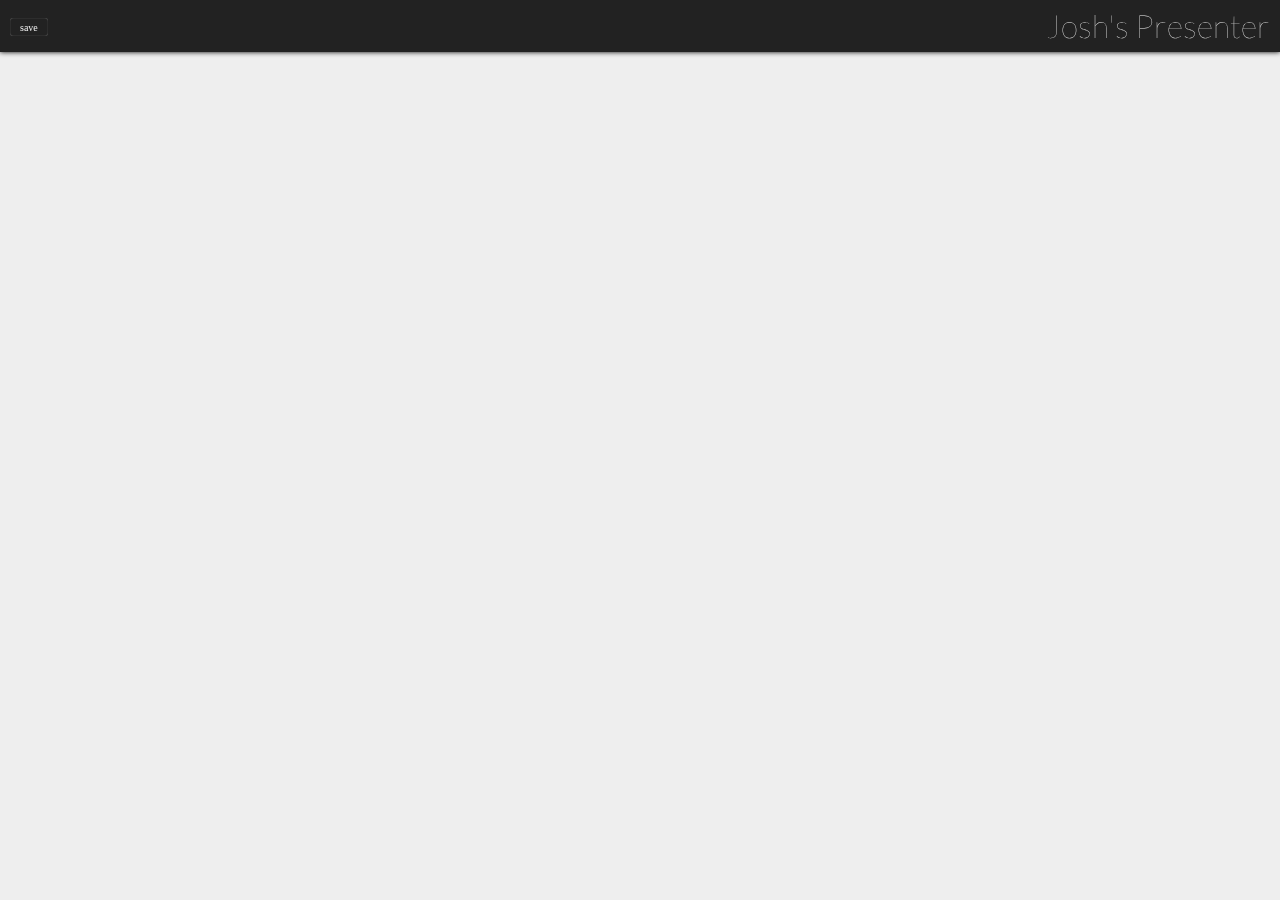
<file: apache/controller.html>
<html>
<head>

<title>Josh's Node App</title>

<link rel="stylesheet" href="css/site.css" />
<link rel="stylesheet" href="css/controller.css" />

<script type="text/html" id="template">
	<div class="left-side">
		<a href="javascript:;" class="button" data-value="live">live</a>
		<a href="javascript:;" class="button" data-value="solo">solo</a>
		<select data-value="type">
			<option>title</option>
			<option>point</option>
			<option>content</option>
			<option>verse</option>
			<option>note</option>
			<option>music</option>
			<option>countdown</option>
		</select>
		<a href="javascript:;" class="button" data-action="insert-below">+&darr;</a>
		<a href="javascript:;" class="button" data-action="remove">-</a>
		<a href="javascript:;" class="save button" data-action="publish">save</a>
	</div>
	<div class="right-side">
		<div class="content" contenteditable="true"></div>
	</div>
</script>

</head>
<body>

<header>
	<h1>Josh's Presenter</h1>
	<a href="javascript:;" class="button" data-action="save">save</a>
</header>

<div id="lines"></div>

<script type="text/javascript">
var app = {};

(function () {
	
	var node_location = '//' + window.location.hostname + ':3000/',
		scripts = [
			"js/jquery-2.1.4.min.js",
			"js/lodash.js",
			"js/backbone-min.js",
			"js/mustache.min.js",
			node_location + 'socket.io/socket.io.js',
			"../shared/slides.js",
			"js/controller.js"
		];

	function loadJS (filename, callback) {
		console.log("Loading: ", filename);
		var elem = document.createElement('script');
		elem.setAttribute("type","text/javascript");
		elem.setAttribute("src", filename);
		elem.onload = callback || function () {};
		document.getElementsByTagName("head")[0].appendChild(elem);
	}

	var cursor = -1;
	function loadNext ()
	{
		if (scripts[cursor] == node_location + 'socket.io/socket.io.js')
			app.socket = io(node_location);

		cursor++;
		if (cursor < scripts.length)
			loadJS(scripts[cursor], loadNext);
	}
	loadNext();


})();
</script>
</body>
</html>
</file>
<file: apache/css/controller.css>
body {
	background: #eee;
	color: #333;
}

header {
	position: fixed;
	top: 0;
	left: 0;
	right: 0;
	background: #222;
	color: #eee;
	padding: 10px;
	box-shadow: 0 0 5px #000;
	overflow: hidden;
}

h1 {
	font-size: 32px;
	line-height: 32px;
	float: right;
	display: inline;
	margin: 0;
}

header a {
	margin: 8px 10px 0 0;
}

div#lines {
	display: table;
	margin-top: 52px;
	width: 100%;
}

div.line {
	display: table-row;
}

div.left-side,
div.right-side {
	display: table-cell;
	padding: 0 10px;
	vertical-align: top;
	transition: all 250ms ease-in-out;
}

div.left-side {
	width: 350px;
	background: #333;
	padding-top: 10px;
	padding-bottom: 10px;
	color: #eee;
	box-shadow: inset -10px 0 10px -10px #000;
}


div.line a.save {
	opacity: 0.2;
	cursor: default;
	transition: all 250ms ease-in-out;
}

div.line.modified a.save {
	opacity: 1;
}


div.line a.save:after {
	content: 'd';
}
div.line.modified a.save:after {
	content: '';
}

div.line div.left-side:hover {
	box-shadow: inset 0 0 10px -10px #000;
	background: #444;
}

div.line div.left-side:hover + div.right-side {
	background: #f9f9f9;
}

div.right-side div.content {
	max-width: 720px;
	margin: 0 auto;
}

select {
	background: none;
	border: none;

	-webkit-appearance: none;
    -ms-appearance: none;
    -moz-appearance: none;
    appearance: none;
}


a.button, select {
	display: inline-block;
	font-size: 10px;
	line-height: 10px;
	font-family: Monaco;
	padding: 5px 10px 3px;
	border-radius: 3px;
	background: transparent;
	box-shadow: inset 0 0 1px rgba(255,255,255,0.5);
	cursor: pointer;
	transition: all 250ms ease-in-out;
	color: #eee;
}

a.button.active {
	background: #09f;
	color: #fff;
	box-shadow: 0 0 2px rgba(255,255,255,0.5);
}

a.button.active:focus {
	box-shadow: 0 0 2px rgba(255,255,255,1);
}

a.button:focus, select:focus {
	box-shadow: inset 0 0 1px rgba(255,255,255,1);
	outline: none;
}

div.line div.left-side * {
	margin-right: 5px;
}

div.line.type-title div.right-side {
	font: 32px Lato;
	line-height: 48px;
	text-align: center;
}

div.line.type-content div.right-side {
	text-align: center;
}

div.line.type-countdown div.right-side {
	text-align: center;
	font: 32px Monaco;
}

div.line.type-title div.right-side,
/*div.line.type-music div.right-side,*/
div.line.type-point div.right-side,
div.line.type-countdown div.right-side {
	border-top: solid 1px #ccc;
	padding-top: 10px;
}

div.line.type-title div.left-side,
/*div.line.type-music div.left-side,*/
div.line.type-point div.left-side,
div.line.type-countdown div.left-side {
	border-top: solid 1px #555;
	padding-top: 20px;
}

div.line.type-verse div.right-side {
	text-align: right;
	color: #777;
}

div.line.type-music div.right-side {
	text-align: left;
	color: #777;
	font-size: 14px;
	padding-top: 0.5rem;
	padding-bottom: 0.5rem;
}
</file>
<file: apache/css/site.css>
@import url(fonts.css);

/*	Reset
-------------------------------------------------*/
	html, body, div, span, applet, object, iframe, h1, h2, h3, h4, h5, h6, p, blockquote, pre,
	a, abbr, acronym, address, big, cite, code, del, dfn, em, font, img, ins, kbd, q, s, samp,
	small, strike, strong, sub, sup, tt, var, b, u, i, center, dl, dt, dd, ol, ul, li,
	fieldset, form, label, legend, table, caption, tbody, tfoot, thead, tr, th, td
	{ margin: 0; padding: 0; border: 0; outline: 0; font-size: 100%; vertical-align: baseline; background: transparent; }

	html { -webkit-text-size-adjust: none; }
	body { background: #eee; color: #333; font: 24px 'Open Sans'; font-weight: 300; }
	header, footer, article, aside, section, nav { display: block; }
	ul { list-style: none; }


	a {
		text-decoration: none;
	}

	h1, h2, h3, h4 {
		margin: 0 0 20px;
		font-weight: 100;
		font-family: Lato;
	}

	h1 { font-size: 64px; text-align: center; }
	h2 { font-size: 32px; text-align: center; }
	h3 { font-size: 24px; }
	h4 { font-size: 18px; }


	pre {
		font: 12px Monaco;
	}
</file>
